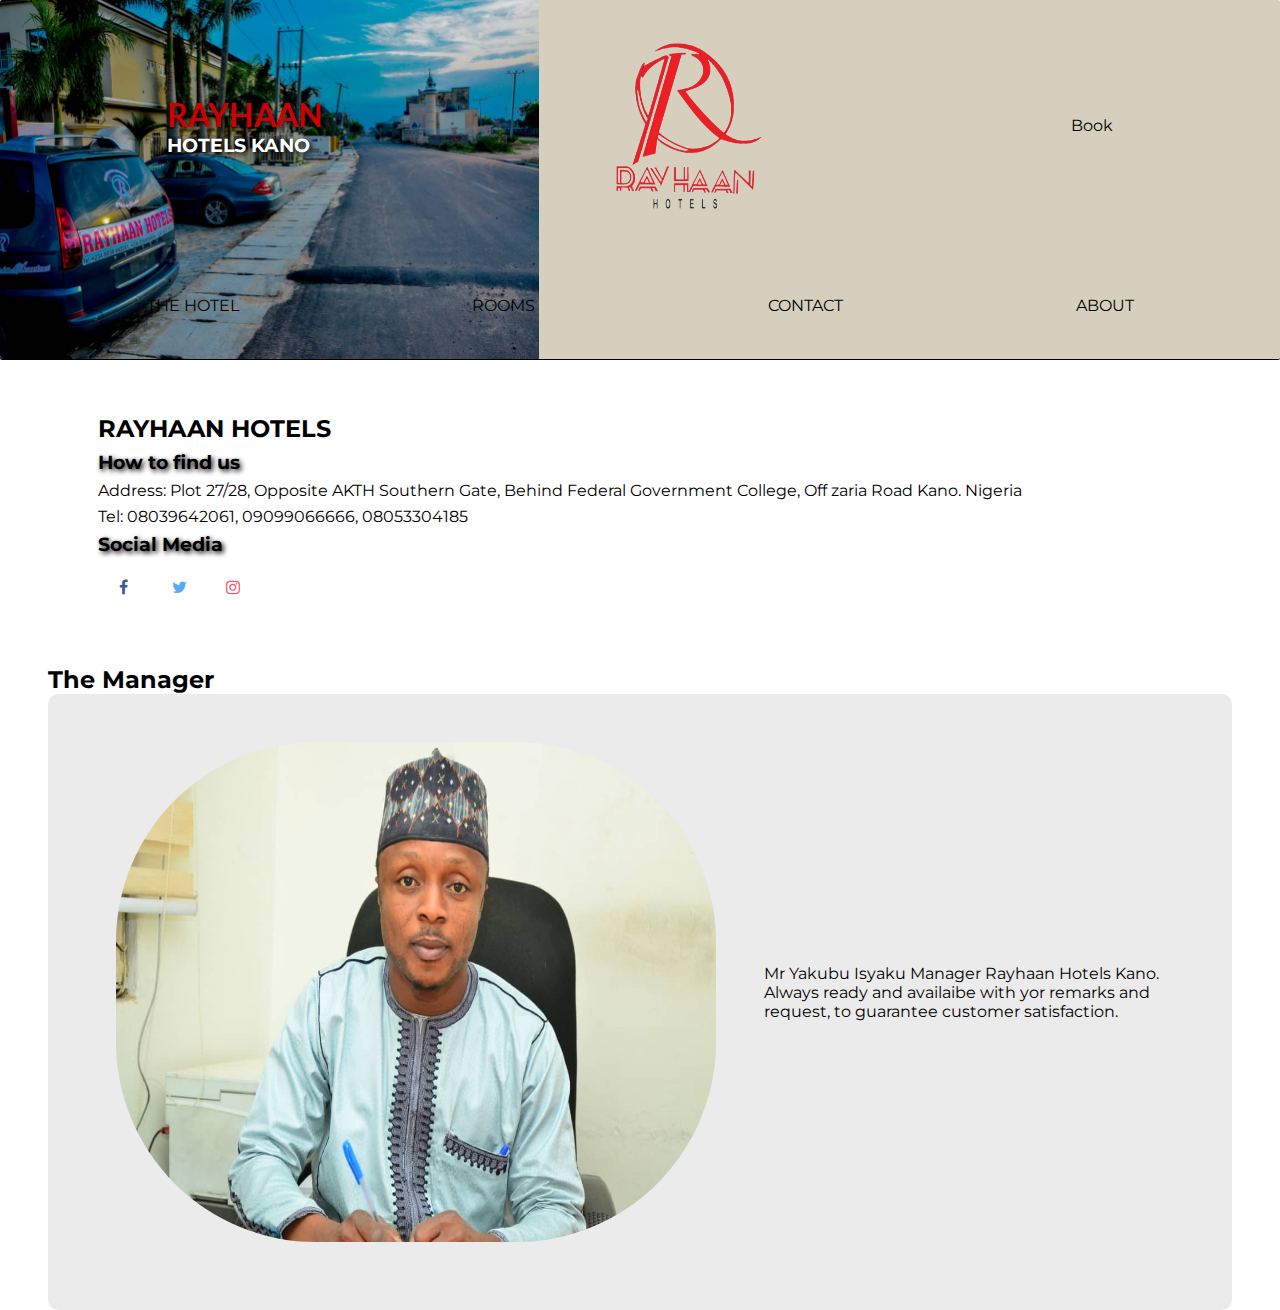
<file: index2.html>
<html lang="en">
<head>
    <meta charset="UTF-8">
    <meta http-equiv="X-UA-Compatible" content="IE=edge">
    <meta name="viewport" content="width=device-width, initial-scale=1.0">
    <link rel="stylesheet" href="style3.css">
    <script src="index.js"></script>
    <title>CONTACT</title>
    <!-- Add icon library -->
<link rel="stylesheet" href="https://cdnjs.cloudflare.com/ajax/libs/font-awesome/4.7.0/css/font-awesome.min.css">
</head>
<body>
    <div id="page-wrapper">
        <div id="header">
            <div id="heading-logo">
                <div>
                    <h1>RAYHAAN </h1><h3>HOTELS KANO</h3>
                </div>
                <div class="logo">
                  <img src="images/logo.jpg"alt="Rayhaan Logo" id="header-img">
                  </div>
                <div id="book">
                    <a href="#book">Book</a>
                </div>
            </div> 
            
            <!-- Top Navigation Menu -->
            <div class="topnav">
             <!-- Navigation links (hidden by default) -->
                <div id="myLinks">
                    <a href="index.html">THE HOTEL</a>
                <a href="index-1.html">ROOMS</a>
                <a href="index2.html">CONTACT</a>
                <a href="index.html">ABOUT</a>
                </div>
                <!-- "Hamburger menu" / "Bar icon" to toggle the navigation links -->
                <a href="javascript:void(0);" class="icon" onclick="myFunction()">
                    <i class="fa fa-bars"></i>
                </a>
            </div>
        </div>
       <div class="content">

           <div class="contact">
               <h2 >RAYHAAN HOTELS</h2>
               <h3>How to find us</h3>
               <p> Address:     Plot 27/28, Opposite AKTH Southern Gate, Behind Federal Government College, Off zaria Road Kano. Nigeria</p>
               <p>Tel:       08039642061, 09099066666, 08053304185 </p>
               <h3>Social Media</h3>
                <!-- Add font awesome icons -->
                <a href="#" class="fa fa-facebook"></a>
                <a href="#" class="fa fa-twitter"></a>
                <a href="https://www.instagram.com/rayhaanhotelkano/" class="fa fa-instagram"></a>
            </div>
            <div>
                <h2>The Manager</h2>
      </div>
      <div id="image">
          <figure class="figure">
              <img src="images/manager.jpeg" alt="manager" width="600" height="500">
          </figure>
          <figcaption>Mr Yakubu Isyaku Manager Rayhaan Hotels Kano.<br>
            Always ready and availaibe with yor remarks and request, to guarantee customer satisfaction.
        </figcaption>
    </div>
</div>
</div>

</body>
</html>
</file>
<file: style3.css>
@import url(https://fonts.googleapis.com/css?family=Lato:400,700);
@import url('https://fonts.googleapis.com/css2?family=Montserrat&display=swap');
@import url(https://fonts.googleapis.com/css?family=Tangerine);
:root{
    --padding-medium: 10px;
    --padding: 20px;
}

*{
    margin: 0;
    padding: 0;
    box-sizing: border-box;
}
body{
    background: white;
    font-size: 1em;
}
#page-wrapper{
    position: relative;
    font-family: 'Montserrat', sans-serif;
}
#header{
    background-color: rgb(214, 207, 190);
    border-radius: 2px;
    display: flex;
    flex-direction: column;
    width: 100%;
    padding: 0px 20px;
    justify-content: space-around;
    align-items: center;
    border-bottom: 1px solid black;
    color: black;
    height:40vh;
}
#header:hover{
    background-image: url(images/header-B.jpg);
    color: white;
    background-size: contain;
    background-repeat: no-repeat;
    
 }
#header.topnav:hover{
    color: white;
}
    
#heading-logo{
    display: flex;
    width: 100%;
    justify-content: space-around;
    align-items: center;
}
.topnav{
    display: flex;
    width: 100%;
    justify-content: space-around;
    align-items: center;
    padding: var(--padding-medium);
}
#myLinks{
    width: 100%;
    display: flex;
    justify-content: space-around;
} 

h1{
font-family: 'Lato', sans-serif;
    color:hsl(0, 100%, 40%);
    text-shadow: 2px 2px 5px black;
}
h3{

    text-shadow: 2px 2px 5px black;
}

.book{
    padding:5px 30px;
    background-color: transparent;
    border: none;
}
a {
    color:black;
    text-decoration: none;
    display: block;
}
a:hover{
    color:white;
    background-color: hsla(348, 83%, 47%, 0.8);
    border-radius: 0.625rem;
}
.logo > img {
    width: 90%;
    height: 90%;
    max-width: 12.5rem;
}    
.icon{
    display: none;
}
  .content{
      margin-left: 3rem;
      margin-right: 3rem;
  }
  .contact{
      /* margin-left: 1.25rem; */
      padding: 50px;
      top: 1.25rem;
      line-height: 1.6;
  }
  #image{
      display: flex;
      justify-content: center;
      align-items: center;
      background-color: rgb(236, 235, 235);
      border-radius: 10px;
      padding: 0 20px 20px;
  }
  #image > img{
      object-fit: contain;
     
  }
  .figure{
    
      top: 3rem;
      padding: 3rem;
      
  }
  .figure > img{
      border-radius: 200px;
  }
  /* Style all font awesome icons */
.fa {
    padding: 20px;
    font-size: 30px;
    width: 50px;
    text-align: center;
    text-decoration: none;
  }
  
  /* Add a hover effect if you want */
  .fa:hover {
    opacity: 0.7;
    color: black;
  }
  
  /* Set a specific color for each brand */
  
  /* Facebook */
  .fa-facebook {
    color: #3B5998;
  }
  
  /* Twitter */
  .fa-twitter {
    color: #55ACEE;
  }
    /* Instagram */
    .fa-instagram{
        color: rgb(243, 86, 112);
      }
      @media screen and (max-width: 570px) {
        #heading-logo{
            justify-content: center;
        } 
        #heading-logo .logo{
           position: absolute;
           left: 5%;
        }
        .logo > img{
            height: 50px;
            width: 50px;
        }
        #header{
            min-height: 10vh;
            height: fit-content;
            position: relative;
            display: flex;
            justify-content: flex-start;
            align-items: center;
        }
        #book{
            display: none;
        }
        /* Style the navigation menu */
        .topnav {
            height: fit-content;
            overflow: hidden;
        }
          
          /* Hide the links inside the navigation menu (except for logo/home) */
        .topnav #myLinks{
            display: none;
        }
        /* Style navigation menu links */
        .topnav a {
        display: flex;
        height: 10px;
        color: white;
        padding: 14px 16px;
        text-decoration: none;
        font-size: 17px;
        }
        /* Style the hamburger menu */
        .topnav a.icon {
        height: fit-content;
        width: fit-content;
        display: block;
        position: absolute;
        right: 0;
        top: 0;
        }
        .topnav .icon:hover{
        background-color:transparent;
        border: 0;
        border-radius: 0;
        }
        /* Add a grey background color on mouse-over */
        .topnav a:hover {
        color: black;
        border: none;
        background-color: transparent;
        }
        
        /* Style the active link (or home/logo) */
        .active {
         color: white;
        }
        #header:hover{
            background-image: none;
            color: white;
            background-size: contain;
            background-repeat: no-repeat;
        }
        #image{
            display: flex;
            flex-direction: column;
        }
        .figure >img{
            height: 200;
            width: 150 ;
          }
        }
</file>
